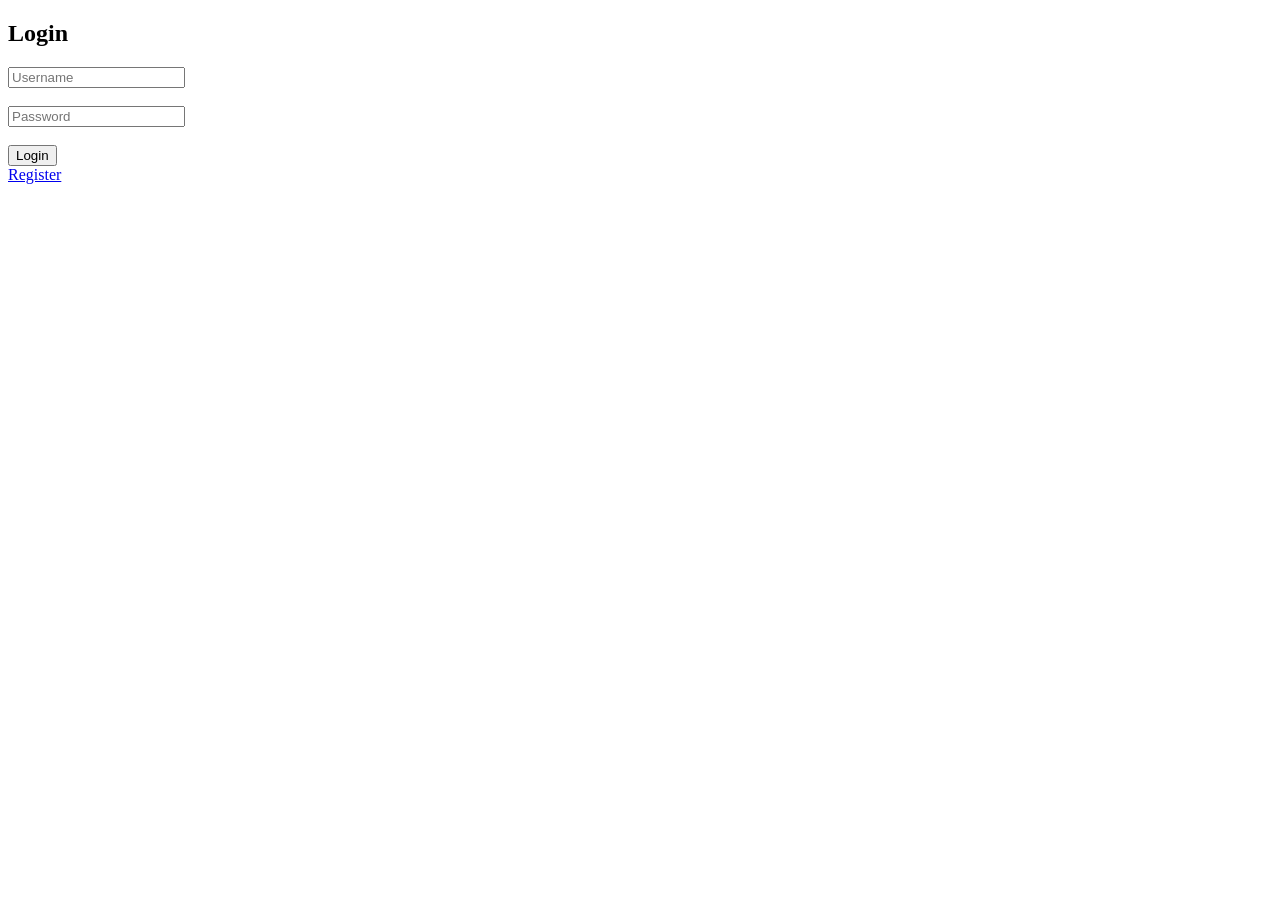
<file: login.html>
<!DOCTYPE html>
<html>
<body>
<h2>Login</h2>

<form method="POST">
    <input type="text" name="username" placeholder="Username"><br><br>
    <input type="password" name="password" placeholder="Password"><br><br>
    <button>Login</button>
</form>

<a href="/register">Register</a>
</body>
</html>
</file>
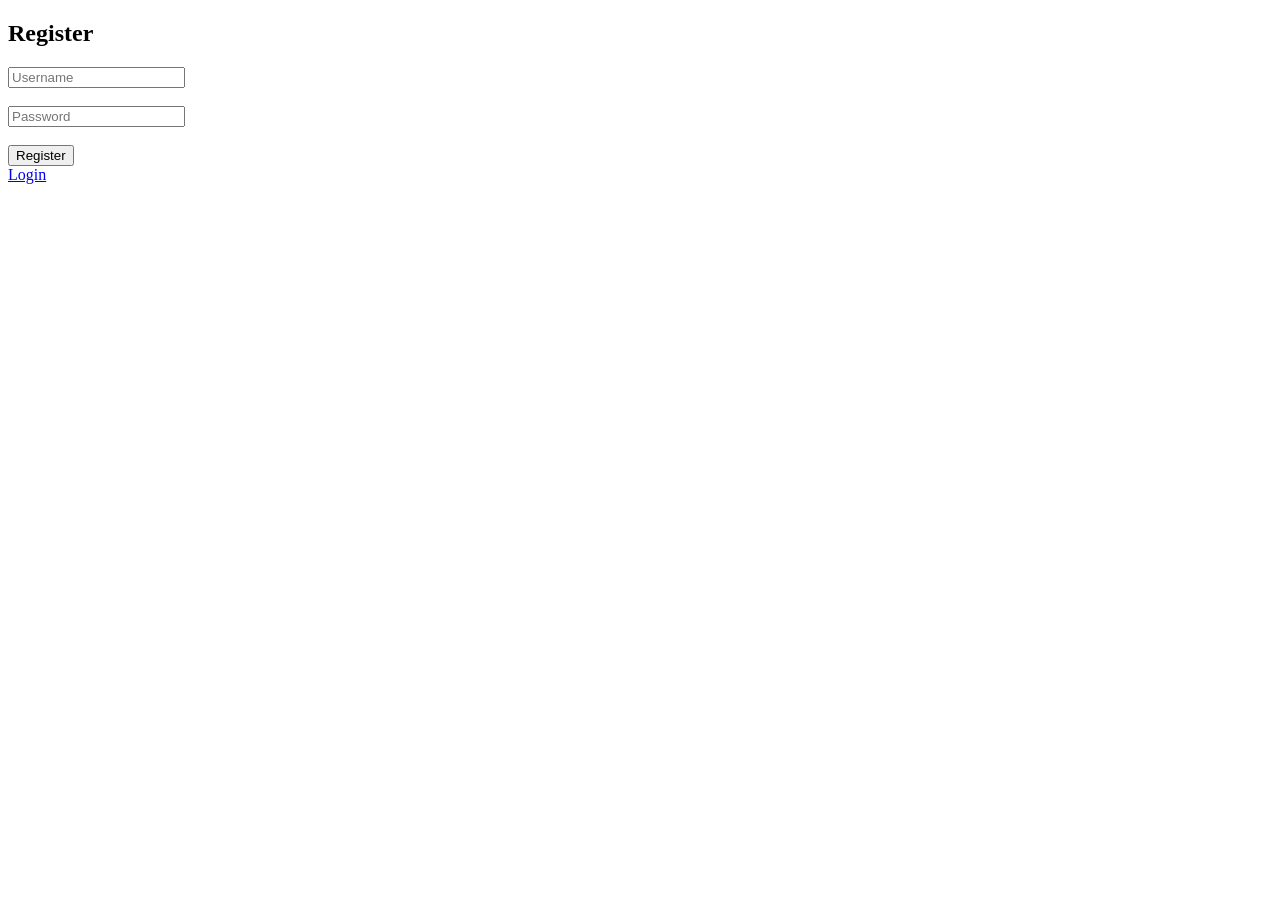
<file: register.html>
<!DOCTYPE html>
<html>
<body>
<h2>Register</h2>

<form method="POST">
    <input type="text" name="username" placeholder="Username"><br><br>
    <input type="password" name="password" placeholder="Password"><br><br>
    <button>Register</button>
</form>

<a href="/login">Login</a>
</body>
</html>
</file>
